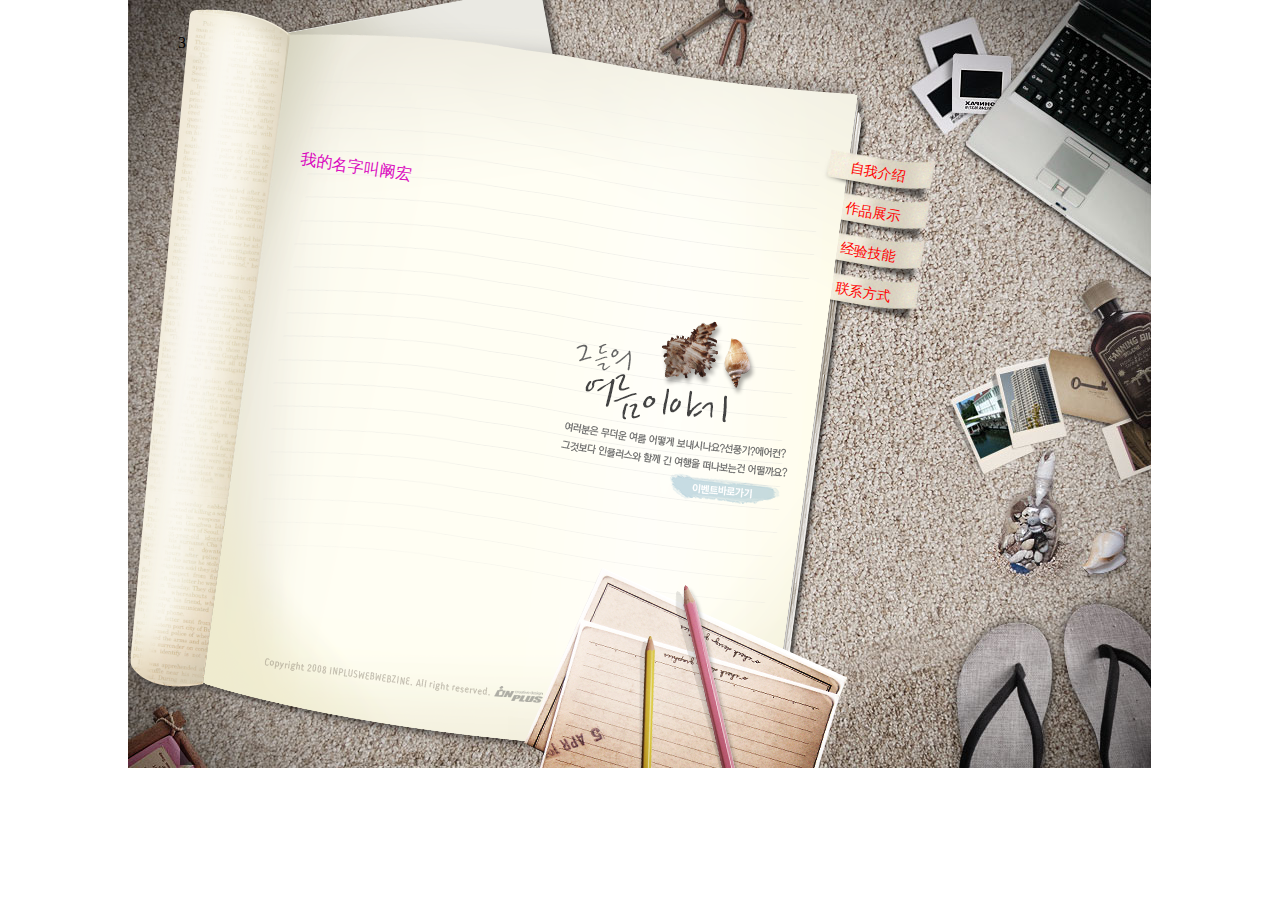
<file: index.html>
<!DOCTYPE html>
<html>
<head>
<meta charset="utf-8">
<link rel="stylesheet" type="text/css" href="css/style.css">

<title>个人主页</title>

</head>
<body>
<div class="box">
	<div class="book">
		<div class="content" id="content">
			<div id="mark">
				<a href="javascript:;" class="my-intro zIndex">自我介绍</a>
				<a href="javascript:;" class="my-view" id="zp">作品展示</a>
				<a href="javascript:;" class="my-tech">经验技能</a>
				<a href="javascript:;" class="my-cont">联系方式</a>
			</div>
			
			<div id="page">
				<div class="page zIndex-page">
					<p class="intro" id="intro">
						<!-- <p class="tel">Tel:13162205237</p>
						<p class="qq">QQ:576330616</p>
						<p class="mail">Mail:kanhong2007@126.com</p> -->
					</p>
				</div>
				<div class="page zp" id="list">
					<a href="zp.html" class="img1"></a>
					<a href="zp1.html" class="img2"></a>
					<a href="javascript" class="img3"></a>
					<a href="javascript" class="img4"></a>
				</div>
				<div class="page">3</div>
				<div class="page">
					<div class="content_us">
						<p class="tel">Tel:13162205237</p>
						<p class="qq">QQ:576330616</p>
						<p class="mail">Mail:kanhong2007@126.com</p>
					</div>	
				</div>
			</div>
			<div class="pencil"></div>
		</div>
	</div>
</div>
<script src="js/jquery-1.7.2.js"></script>
<script src="js/move2.js"></script>
<script src="js/index.js"></script>
</body>
</html>
</file>
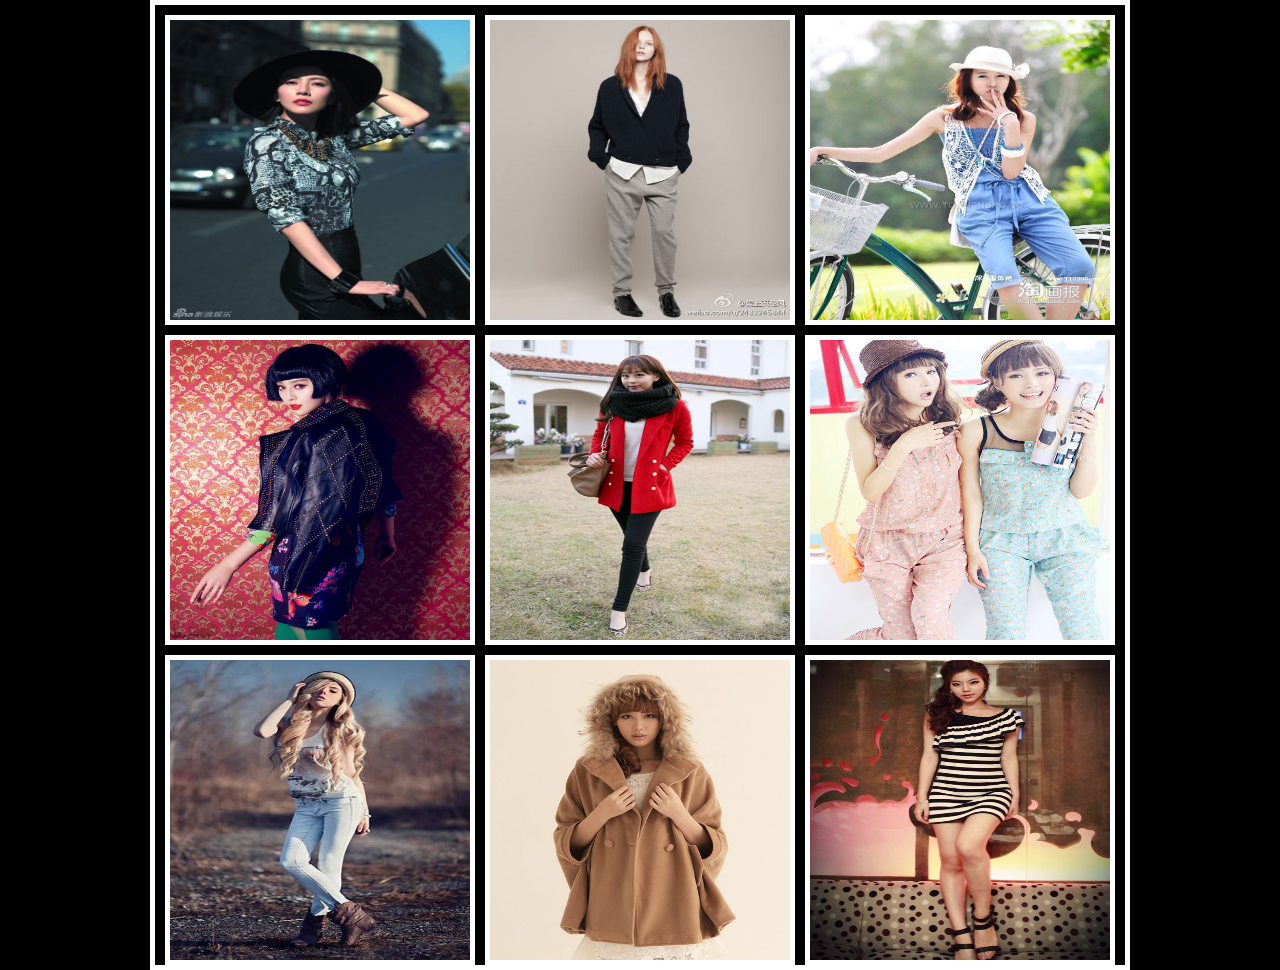
<file: zp.html>
<!DOCTYPE html>
<html>
<head>
<meta charset="utf-8">
<link rel="stylesheet" type="text/css" href="css/style.css">
<title></title>
<style>
body{background:black;}
</style>
</head>
<body>
	<ul id="ul1">
		<li><img src="images/img1.jpg"></li>
		<li><img src="images/img2.jpg"></li>
		<li><img src="images/img3.jpg"></li>
		<li><img src="images/img4.jpg"></li>
		<li><img src="images/img5.jpg"></li>
		<li><img src="images/img6.jpg"></li>
		<li><img src="images/img7.jpg"></li>
		<li><img src="images/img8.jpg"></li>
		<li><img src="images/img9.jpg"></li>
	</ul>

<script src="js/move2.js"></script>
<script src="js/zp.js"></script>
</body>
</html>
</file>
<file: css/style.css>
*{padding:0; margin:0;}
ul,li{list-style: none;}
a{text-decoration:none;}
.box{width:1024px; height:768px; margin:0 auto; background:url(../images/bg.jpg) no-repeat;}
.book{width:760px; height:768px; background:url(../images/book.png) no-repeat; position: relative;}
.content a{position:absolute; transition:0.5s; width:110px; height:45px; display:block; background:url(../images/nav-bg.png) no-repeat;  z-index:1; text-align:center; line-height:45px; color:red; font-size:14px; font-family:"Microsoft Yahei";-webkit-transform:rotate(10deg); -moz-transform:rotate(10deg); -ms-transform:rotate(10deg); -o-transform:rotate(10deg); transform:rotate(10deg);}
.content a:hover{transform:rotate(10deg) scale(1.1);}
.page{background:url(../images/page.png) no-repeat; width:683px; height:731px; position:absolute; left:50px; top:34px; z-index:2; }
.content{position:relative; height:100%;}
.my-intro{right:-45px; top:150px;}
.my-view{right:-40px; top:190px;}
.my-tech{right:-35px; top:230px;}
.my-cont{right:-30px; top:270px;}
.content a.zIndex{z-index:5;}
.page.zIndex-page{z-index:4 !important;}
.pencil{position:absolute; right:0; bottom:0; width:380px; height:201px; background:url(../images/pencil.png) no-repeat; z-index:101;}

.page .intro{color:#da08bf;width:500px;font-size:16px; font-family: "Microsoft Yahei"; margin:140px 120px;line-height:40px; -webkit-transform:rotate(8deg); -moz-transform:rotate(8deg); -ms-transform:rotate(8deg); -o-transform:rotate(8deg); transform:rotate(8deg);}
.page a.img1{width:308px; height:236px;background:url(../images/pic-1.png) no-repeat; margin-left:110px; margin-top:30px; -webkit-transform:rotate(-15deg); -moz-transform:rotate(-15deg); -ms-transform:rotate(-15deg); -o-transform:rotate(-15deg); transform:rotate(-15deg);}
.page a.img2{width:308px; height:236px;background:url(../images/pic-1.png) no-repeat; margin-left:350px; margin-top:110px;-webkit-transform:rotate(8deg); -moz-transform:rotate(8deg); -ms-transform:rotate(8deg); -o-transform:rotate(8deg); transform:rotate(8deg);}
.page a.img3{width:308px; height:236px;background:url(../images/pic-1.png) no-repeat; margin-left:70px; margin-top:280px;-webkit-transform:rotate(30deg); -moz-transform:rotate(30deg); -ms-transform:rotate(30deg); -o-transform:rotate(30deg); transform:rotate(30deg);}
.page a.img4{width:308px; height:236px;background:url(../images/pic-1.png) no-repeat; margin-left:260px; margin-top:400px; -webkit-transform:rotate(20deg); -moz-transform:rotate(20deg); -ms-transform:rotate(20deg); -o-transform:rotate(20deg); transform:rotate(20deg);}
.page .content_us .tel{width:500px; height:20px; margin:100px 180px;font-size:30px; color:#da08bf;-webkit-transform:rotate(20deg); -moz-transform:rotate(8deg); -ms-transform:rotate(8deg); -o-transform:rotate(8deg); transform:rotate(8deg);}
.page .content_us .qq{width:500px; height:20px;margin-left:160px;font-size:30px; color:#da08bf;-webkit-transform:rotate(20deg); -moz-transform:rotate(8deg); -ms-transform:rotate(8deg); -o-transform:rotate(8deg); transform:rotate(8deg);}
.page .content_us .mail{width:500px; height:20px;margin-top:100px;margin-left:140px;font-size:30px; color:#da08bf;-webkit-transform:rotate(20deg); -moz-transform:rotate(8deg); -ms-transform:rotate(8deg); -o-transform:rotate(8deg); transform:rotate(8deg);}
.zp a{opacity:0;transition:1s;}
.zp a:hover{opacity:1;-webkit-transform:rotate(0deg) scale(1.2); -moz-transform:rotate(0deg) scale(1.2); -o-transform:rotate(0deg) scale(1.2); -ms-transform:rotate(0deg) scale(1.2); transform:rotate(0deg) scale(1.2);}
/* .page .intro .tel{width:500px; height:20px; margin:100px 180px;font-size:30px; color:#da08bf;-webkit-transform:rotate(20deg); -moz-transform:rotate(8deg); -ms-transform:rotate(8deg); -o-transform:rotate(8deg); transform:rotate(8deg);}
.page .intro .qq{width:500px; height:20px;margin-left:160px;font-size:30px; color:#da08bf;-webkit-transform:rotate(20deg); -moz-transform:rotate(8deg); -ms-transform:rotate(8deg); -o-transform:rotate(8deg); transform:rotate(8deg);}
.page .intro .mail{width:500px; height:20px;margin-top:100px;margin-left:140px;font-size:30px; color:#da08bf;-webkit-transform:rotate(20deg); -moz-transform:rotate(8deg); -ms-transform:rotate(8deg); -o-transform:rotate(8deg); transform:rotate(8deg);}
 */

#ul1{width:970px; height:960px; margin:0 auto; position:relative;border:5px solid #fff;}
#ul1 li{width:300px; height:300px; overflow:hidden; border:5px solid #fff; margin-top:10px; margin-left:10px; float:left;}
#ul1 li img{width:300px; height:300px;}



#div1{width:100%;height:450px; margin:0 auto; position:relative; background:#ccc; overflow: hidden;}
#div1 ul{ position:absolute;left:0;top:135px;}
#div1 ul li{/* background:red;*/ float: left; position:relative;width:260px;height:179px;}
#div1 ul li img{ width:260px;height:179px; position:absolute;left:0;top:0; /*opacity:0.5*/}
#div1 ul li span{font-size:30px;color:#000; background:#fff; position:absolute;left:48%;top:48%;}
</file>
